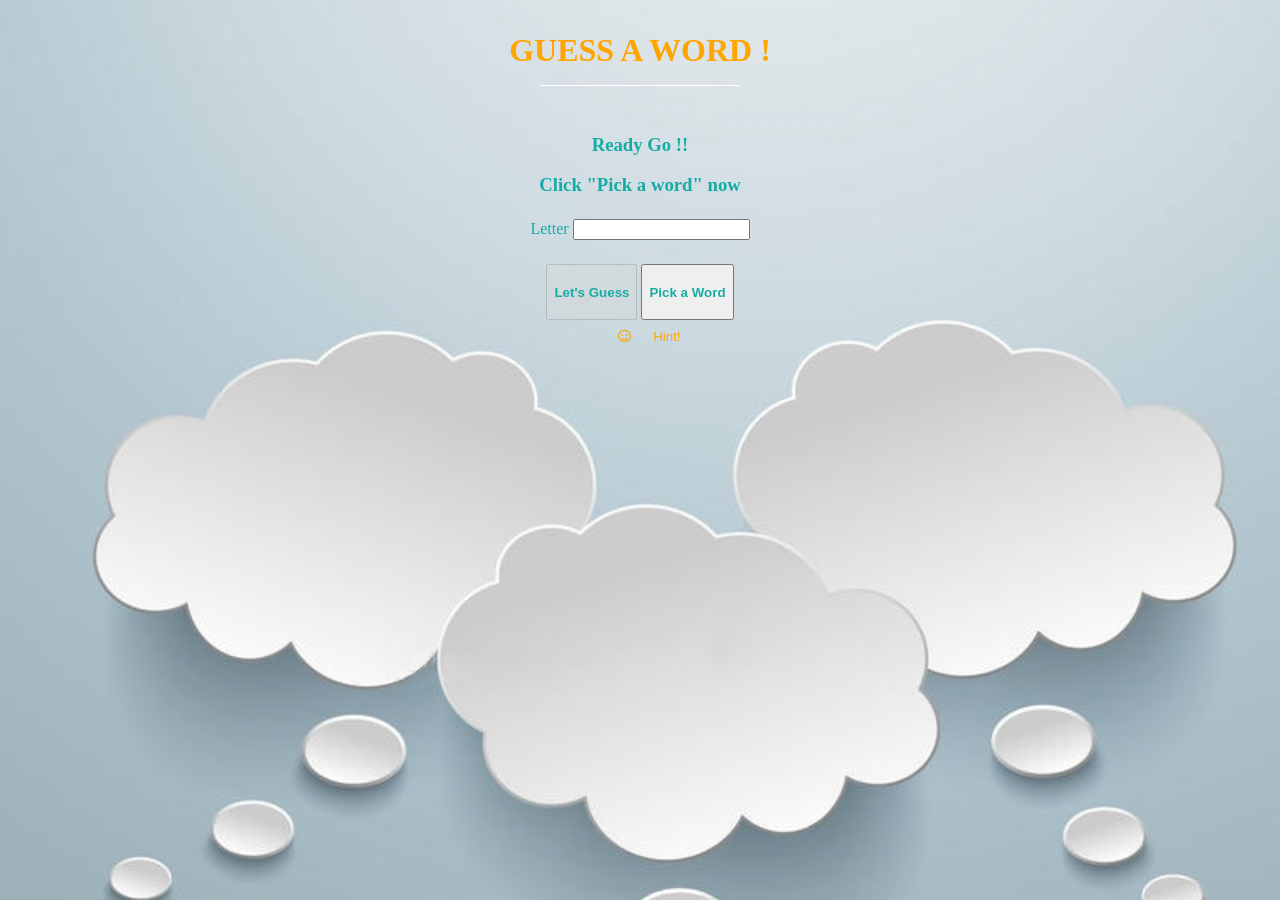
<file: wordGuessGame/index.html>
<!DOCTYPE html>
<html lang="en">

<head>
    <meta charset="UTF-8">
    <meta name="viewport" content="width=device-width, initial-scale=1.0">
    <title>Word Guess Game</title>
    <link rel="stylesheet" type="text/css" href="guess.css">
    <script src=guess.js></script>
    <link rel="stylesheet" href="">
    <link rel="stylesheet" href="https://cdnjs.cloudflare.com/ajax/libs/font-awesome/5.15.1/css/all.min.css" integrity="sha512-+4zCK9k+qNFUR5X+cKL9EIR+ZOhtIloNl9GIKS57V1MyNsYpYcUrUeQc9vNfzsWfV28IaLL3i96P9sdNyeRssA==" crossorigin="anonymous" />
</head>

<body>
    <table align="center">
        <tr align="center">
            <td>
                <h1>GUESS A WORD !
                    <hr>
                </h1>
            </td>
        </tr>
        <tr align="center">
            <td>
                <table>
                    <tr align="center">
                        <td>
                            <h3> Ready Go !!</h3>
                            <h3 id="dashes">Click "Pick a word" now</h3>
                        </td>
                    </tr>
                    <tr align="center">
                        <td>Letter <input type="text" id="user_guess_input"></td>
                    </tr>
                    <tr align="center">
                        <td>
                            <p id="prompt"></p>
                        </td>
                    </tr>
                    <tr align="center">
                        <td><button id="guessButton" disabled onclick=guessLetter()>
                            <h4>Let's Guess</h4>
                        </button>
                            <button id="pickButton" onclick=newGame()>
                            <h4>Pick a Word</h4>
                        </button>
                        </td>
                    </tr>
                </table>
            </td>
        </tr>

        <tr align="center">
            <td class="hint">

                <button id="hintButton">
                    <span><i class="far fa-smile-wink"></i> Hint!</span>
                </button>
            </td>
        </tr>
    </table>
</body>

</html>
</file>
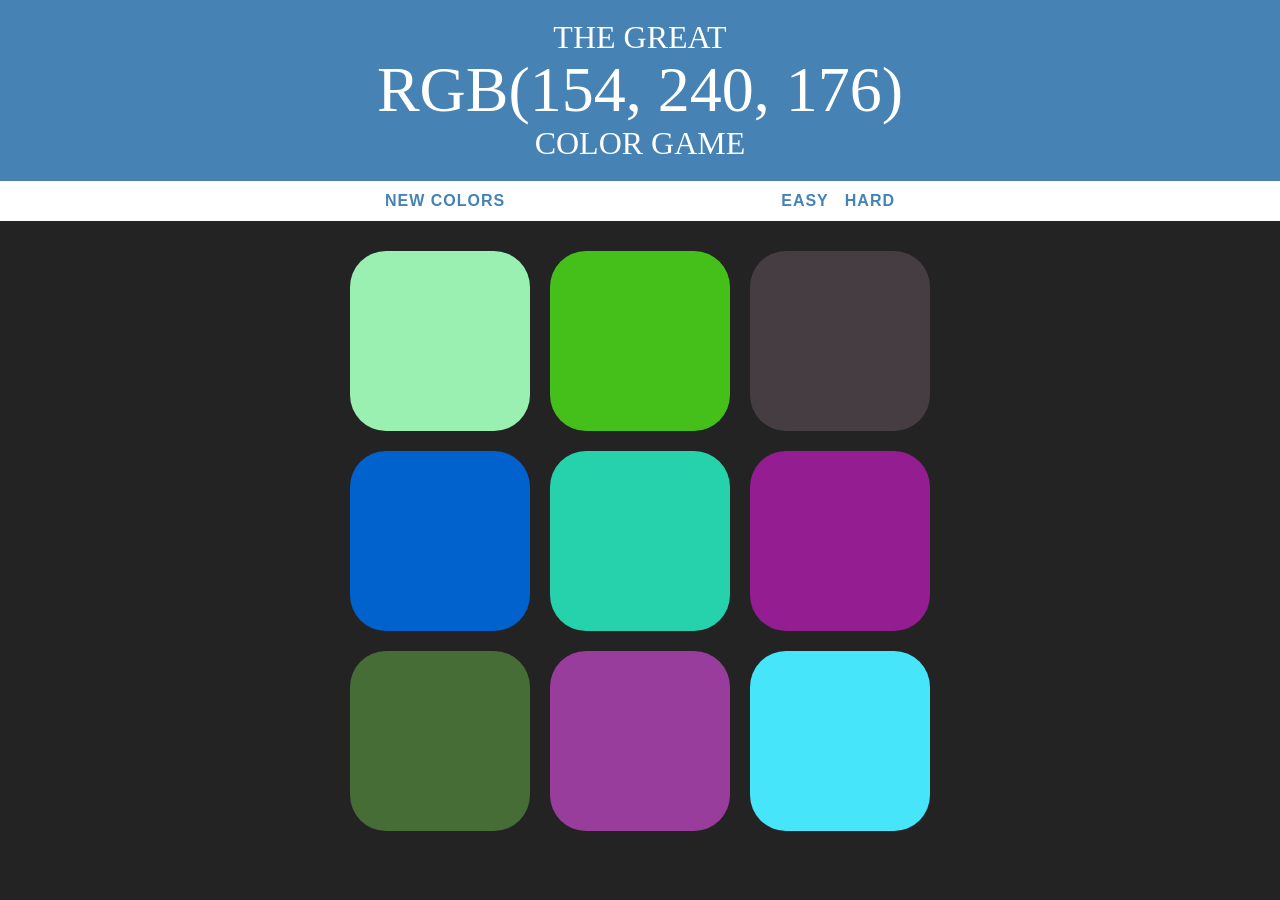
<file: Color_Gussing_Game/ColorGame.html>
<!DOCTYPE html>
<html>
<head>
	<title>Color Game</title>
	<link rel="stylesheet" type="text/css" href="ColorGame.css">
</head>
<body>
	<h1>
		The Great
	<br> 
		<span id="colorDisplay">RGB</span>
	<br>
		 Color Game
	</h1>

<div id="stripe">
	<button id="reset">New color</button>
	<span id="message"></span>
	<button class="mode">Easy</button>
	<button class="mode selected">Hard</button>
</div>
<div id="container">
	<div class="square"></div>
	<div class="square"></div>
	<div class="square"></div>
	<div class="square"></div>
	<div class="square"></div>
	<div class="square"></div>
	<div class="square"></div>
	<div class="square"></div>
	<div class="square"></div>
</div>

<script type="text/javascript" src="ColorGame.js"></script>

</body>
</html>
</file>
<file: wordGuessGame/guess.css>
body {
    margin-top: 0 auto;
    background-image: url(guess-bg-06.jpeg);
    background-size: cover;
    color: rgb(22, 172, 164);
}


/* table {
    margin-top: 1.5em;
} */

h1 {
    padding-left: 1em;
    padding-right: 1em;
    color: orange;
}

hr {
    background-color: white;
    height: 1px;
    width: 200px;
    border: none;
}

.fa-smile-wink {
    height: 50px;
    width: 50px;
    align-items: center;
}

button {
    max-width: 600px;
}

#guessButton :hover {
    cursor: pointer;
}

#pickButton :hover {
    cursor: pointer;
}

h4 {
    color: rgb(22, 172, 164);
}

#hintButton {
    color: orange;
    border: none;
    background-color: rgba(255, 255, 255, 0);
    transition: ease-in-out;
}

#hintButton:hover span {
    display: none;
}

#hintButton:hover:before {
    font-size: 30px;
    color: orange;
    content: "It's a mobile band name :)"
}
</file>
<file: Color_Gussing_Game/ColorGame.css>
body{
	background-color: #232323;
	margin:0;
	font-family: "Montserrat", "Avenir";
}
h1{
	text-align: center;
	line-height: 1.1;
	font-weight: normal;
	text-transform: uppercase;
	color: white;
	background: steelblue;
	margin: 0;
	padding: 20px 0;
}
.square{
	width: 30%;
	height: 30%;
	background: purple;
	padding-bottom: 30%;
	float:left;
	margin: 1.66%;
	border-radius: 20%;
	transition: background 0.6s;
	--webkit-transition: background 0.6s;
	--moz-transition: background 0.6s;
}

#container{
	margin: 20px auto;
	max-width: 600px;

}

#colorDisplay{
	font-size: 200%;
}

#message{
	display: inline-block;
	width: 20%;
}

#stripe{
	background: white;
	height: 40px;
	text-align: center;
	color: black;
}

/*.selected{
	background-color: steelblue;
}*/

button{
	border: none;
	background: none;
	text-transform: uppercase;
	height: 100%;
	font-weight: 700;
	color: steelblue;
	letter-spacing: 1px;
	font-size: inherit;
	transition: all 0.3s;
	--webkit-transition: background 0.3s;
	--moz-transition: background 0.3s;
}

button:hover {
	color:white;
	background:steelblue;
}
</file>
